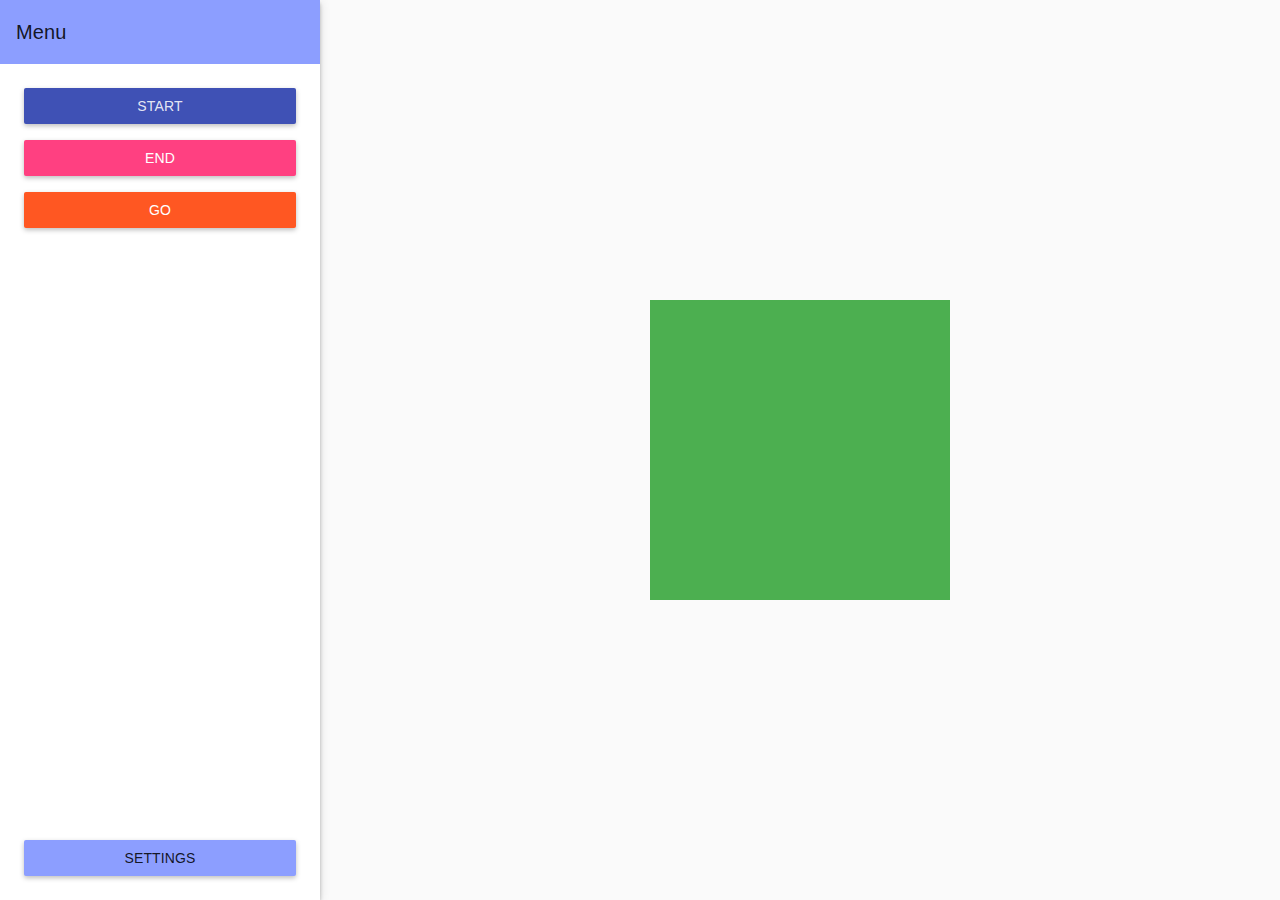
<file: index.html>
<html>
<head>
    <meta charset="utf-8">
    <link rel="stylesheet" href="css/angular-material.min.css">
    <link rel="stylesheet" href="css/style.css">
</head>

<body ng-app="mazeGame" layout="row" flex>
    <md-sidenav class="md-sidenav-left" md-component-id="left" md-whiteframe="4" md-is-locked-open="true">
       
        <md-toolbar class="md-primary md-hue-3">
            <h1 class="md-toolbar-tools">Menu</h1>
        </md-toolbar>

        <md-content ng-controller="sideBarCtrl" flex layout="column" layout-margin>
           <div layout="column" layout-margin>
            <md-button ng-click="placeStartTile()" class="md-primary md-raised" ng-disabled="!gameButtonsEnable.start">
                Start
            </md-button>
            <md-button ng-click="placeEndTile()" class="md-accent md-raised" ng-disabled="!gameButtonsEnable.end">
                End
            </md-button>
            <md-button ng-click="go()" class="md-warn md-raised" ng-disabled="!gameButtonsEnable.go">
                Go
            </md-button>
            </div>
            <div flex layout="column" layout-align="end none" layout-margin>
            <md-button ng-click="goToSettings()" class="md-primary md-hue-3 md-raised">
                Settings
            </md-button>
            </div>
        </md-content>
        
    </md-sidenav>

    <div flex ui-view layout="column"></div>

    <!-- Angular Material requires Angular.js Libraries -->
    <script type="text/javascript" src="lib/angular.min.js"></script>
    <script type="text/javascript" src="lib/angular-animate.min.js"></script>
    <script type="text/javascript" src="lib/angular-aria.min.js"></script>
    <script type="text/javascript" src="lib/angular-messages.min.js"></script>
    <!-- UI Router-->
    <script type="text/javascript" src="lib/angular-ui-router.js"></script>
    <!-- Angular Material Library -->
    <script type="text/javascript" src="lib/angular-material.min.js"></script>
    <!-- A* Algorithm-->
    <script type="text/javascript" src="lib/astar.js"></script>
    <!-- My Angular App-->
    <script type="text/javascript" src="javascripts/app.js"></script>
</body>

</html>
</file>
<file: css/style.css>
body {
            margin: 0px;
        }
        .grid-container {
            display: grid;
            grid-template-columns: repeat(12, 1fr);
            grid-template-rows: repeat(12, 1fr);
            width: calc(100vh / 3);
            height: calc(100vh / 3);
        }
        .tile {
            position: relative;
            cursor: pointer;
        }
        .edge-tile-sign {
            position: absolute;
            bottom: 0;
            right: 0;
            font-size: x-small;
        }
        .btn-wrap {
            cursor: pointer;
            position: relative;
            height: 29px;
            width: 187px;
            background-color: #d7d7db;
            border-bottom: 1px solid white;
            border-right: 1px solid white;
            border-left: 6px solid #4FA868;
        }
        .btn-icon {
            position: absolute;
            border-radius: 50%;
            background-color: #42a766;
            padding: 4px;
            left: 5px;
            height: 35%;
            top: 50%;
            transform: translateY(-50%);
        }
        .btn-text {
            display: inline-block;
            color: white;
            position: absolute;
            top: 50%;
            left: 50%;
            transform: translate(-50%, -50%);
            font-size: medium;
            font-weight: bold;
        }
</file>
